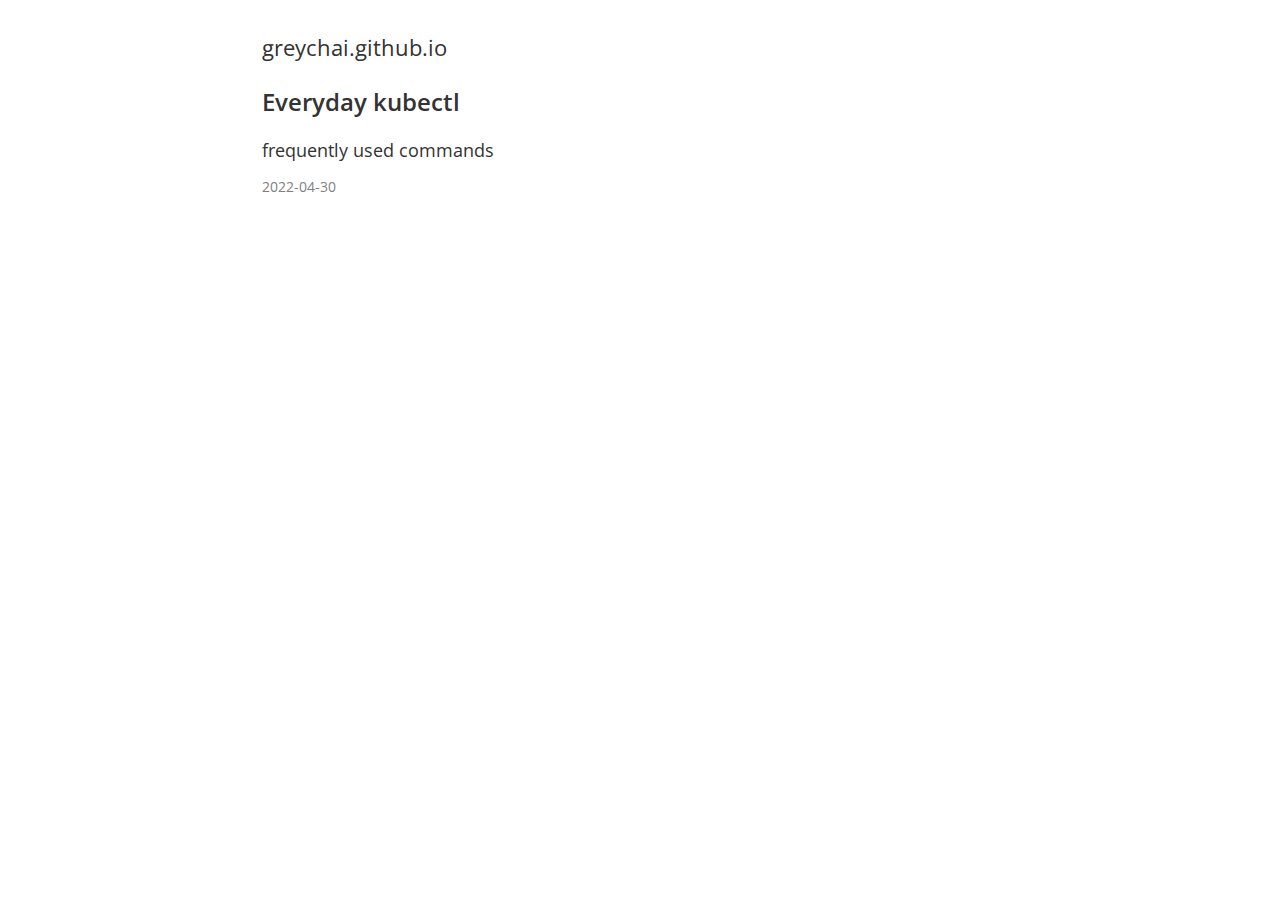
<file: index.html>
<html lang="en">
<head>
<meta charset="utf-8">
<meta name="HandheldFriendly" content="True">
<meta name="viewport" content="width=device-width, initial-scale=1.0">
<meta name="referrer" content="no-referrer-when-downgrade">
<title></title>
<meta name="description" content="">
<link rel="stylesheet" href="/main.css">
</head>

<body>

<div class="container">
<label class="site-title">greychai.github.io</label>
<main id="main" tabindex="-1">

<article class="post-list">
<header>
<h1>
<a href="https:&#x2F;&#x2F;greychai.github.io&#x2F;everyday-kubectl">Everyday kubectl</a>
</h1>
</header>
<div class="content post-summary">
<p>frequently used commands</p>
</div>
<div class="article-info">
<div class="article-date">2022-04-30</div>
</div>
</article>

</main>
</div>

</body>
</html>
</file>
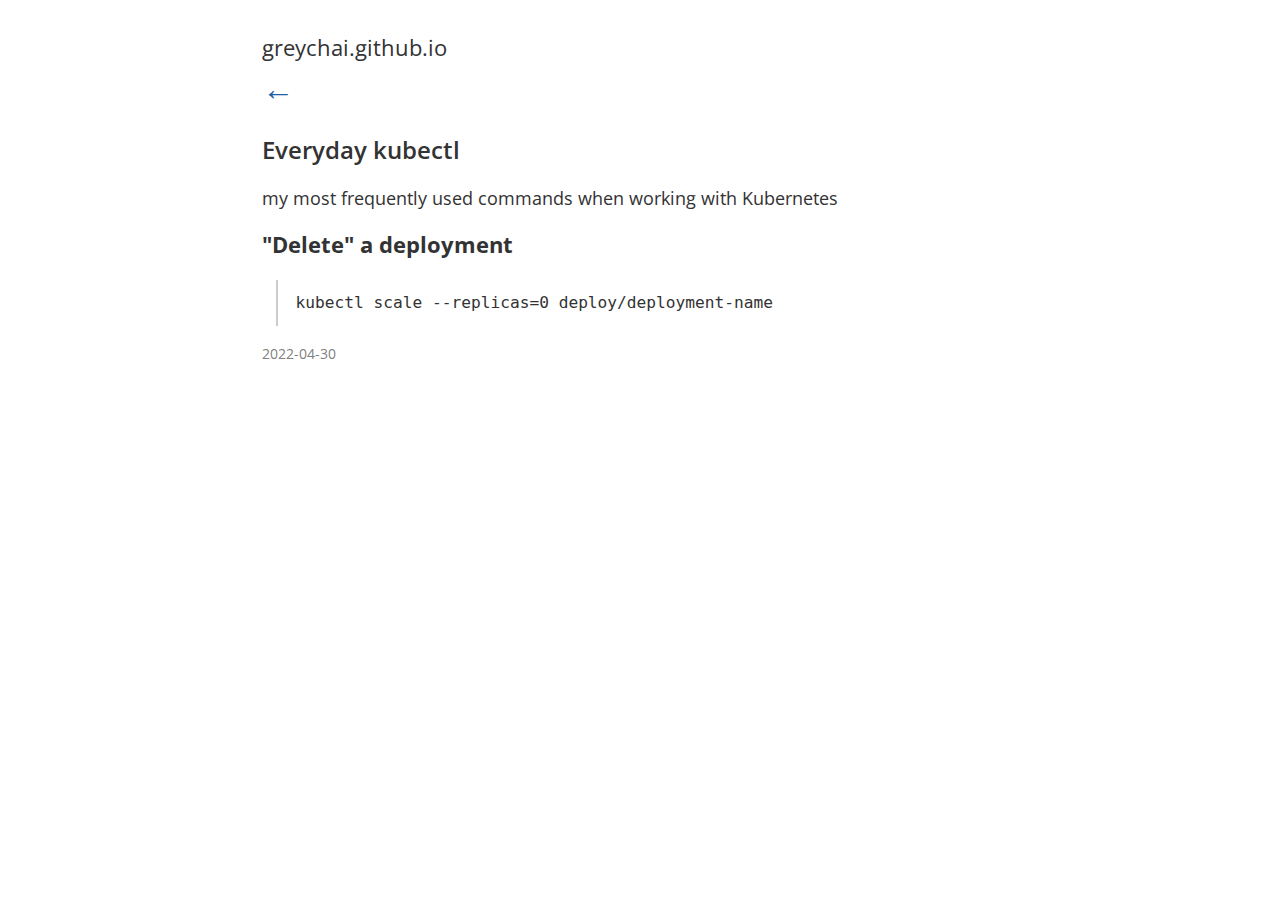
<file: everyday-kubectl.html>
<html lang="en">
<head>
<meta charset="utf-8">
<meta name="HandheldFriendly" content="True">
<meta name="viewport" content="width=device-width, initial-scale=1.0">
<meta name="referrer" content="no-referrer-when-downgrade">
<title>Everyday kubectl</title>
<meta name="description" content="">
<link rel="stylesheet" href="/main.css">
</head>

<body>

<div class="container">
<label class="site-title">greychai.github.io</label>
<main id="main" tabindex="-1">

<article class="post">
<a class="baselink" href="https:&#x2F;&#x2F;greychai.github.io">&larr;</a>
<header>
<h1>Everyday kubectl</h1>
</header>
<div class="content">
<p>my most frequently used commands when working with Kubernetes</p>
<h2 id="scale-deploy">"Delete" a deployment</h2>
<blockquote>
<p><code>kubectl scale --replicas=0 deploy/deployment-name</code></p>
</blockquote>
</div>
<div class="article-info">
<div class="article-date">2022-04-30</div>
</div>
</article>

</main>
</div>

</body>
</html>
</file>
<file: main.css>
@import url("https://fonts.googleapis.com/css?family=Open+Sans&display=swap"); html{font-family:-apple-system, BlinkMacSystemFont, 'Montserrat', 'Segoe UI', Roboto, Oxygen, Ubuntu, Cantarell, 'Open Sans', 'Helvetica Neue', sans-serif; -ms-text-size-adjust:100%; -webkit-text-size-adjust:100%} body{margin:2rem 0 0; background:#ffffff; color:#333; font-size:18px; line-height:1.5; -webkit-font-smoothing:antialiased} article,aside,details,figcaption,figure,footer,header,hgroup,main,menu,nav,section,summary{display:block} .container{max-width:42em; margin:0 auto} main{outline:none} h1{font-size:1.35em} h2{font-size:1.2em} h3{font-size:1.1em} a{color:#1d60a3; text-decoration:none} a.baselink{font-size:2rem} a:active,a:hover{outline:0} a:hover,a:focus{color:#6d1da3; border-bottom:1px solid rgba(29,42,163,0.5)} a:active{color:#6d1da3; opacity:0.9; border-bottom:1px solid rgba(29,42,163,0.5)} a.active{color:#6d1da3} a.skip-main{left:-999px; position:absolute; top:auto; width:1px; height:1px; overflow:hidden; z-index:-999} a.skip-main:focus,a.skip-main:active{left:auto; top:0px; width:auto; height:auto; overflow:auto; z-index:999; padding:4px 6px 4px 6px; text-decoration:underline; border:none} .table-wrapper{overflow-x:auto} table{max-width:100%; border-spacing:0} thead{background:lightgrey} th,td{padding:0.5em 1em; border:1px double lightgrey} pre{padding:1em; background-color:#f1f1f1; max-width:100%; overflow:auto} code,pre,kbd{font-family:monospace; font-size:0.90em; line-height:154%} blockquote{border-left:2px solid #cccccc; padding:0.1em 1em; margin-left:0.75em} p{margin-top:0.5em; margin-bottom:0.5em} hr{height:1px; border:0; border-top:1px solid #cccccc} ul ol,ol ol,ul ul{margin:0em 2em} header{display:flex; justify-content:space-between} .site-title{font-size:larger} header h1{font-size:1em; margin-top:1em; margin-bottom:0; font-weight:normal} header h2{font-size:1em; margin:0; font-weight:normal} header nav{margin-top:1em; max-width:100%; text-align:right; margin-bottom:1em} header nav a{margin-left:2em} header a{color:#333} .site-header{white-space:nowrap} main h1{margin-top:1em; font-weight:normal; line-height:1.1em; margin-bottom:0.5em; font-weight:600} .post-short-list:first-of-type{margin-top:1em} article:not(:last-of-type){border-bottom:thin solid #f1f1f1; padding-bottom:2em} article header h1{font-size:1.35em; line-height:1.1em; margin-bottom:0.5em; font-weight:600} article header h1 a{border:none; text-decoration:none; color:#333} .article-info{font-size:0.75em; color:grey; margin-top:1em} .article-info a{color:grey} .article-info a:hover{color:#6d1da3} .post-short-list .article-info{margin-top:0; margin-bottom:1.5em} .article-taxonomies{display:inline} .article-date{white-space:nowrap} .article-categories{display:inline; list-style-type:none; padding:0} .article-categories li{display:inline; margin-right:1em} .article-tags{display:inline; list-style-type:none; padding:0; margin:0} .article-tags li{display:inline; margin-right:1em} article img{max-width:100%; display:block; height:auto; margin:0 auto .5em} .read-more{font-size:0.85em} .divider{display:block; height:1px; border:0; border-top:thin solid #f1f1f1; width:25%; margin:1em auto} .post-summary{margin-top:0.5em; display:block} .post-summary>p{display:block} .terms{list-style-type:none; padding:0; line-height:2em} .pagination{display:flex; justify-content:space-between; margin-top:3em} .pagination{text-align:center} .pagination-item{background:#fafafa; padding:0.75em 0.75em} .disabled{visibility:hidden} .pagination-item a{color:#333333} .pagination-item a:hover,.pagination-item a:focus{color:#6d1da3; border-bottom:0} footer{border-top:thin solid #f1f1f1; margin-top:3em; font-size:16px} ul.language-select{padding-left:0; list-style:none; display:flex} ul.language-select>li{margin-right:1em} @media (max-width: 840px){.main-wrapper{margin:0; max-width:none; overflow-x:hidden; padding-left:25px; padding-right:25px} .container{max-width:90%; margin:0 auto} .pagination-item{padding:0.5em 0.5em; font-size:14px} header{display:block} .site-header{text-align:center} header nav{margin-top:1em; max-width:100%; text-align:center; background:#fafafa; padding:0.5em 0} header nav a:first-of-type{margin-left:0} header nav a{margin-left:5%} }
</file>
